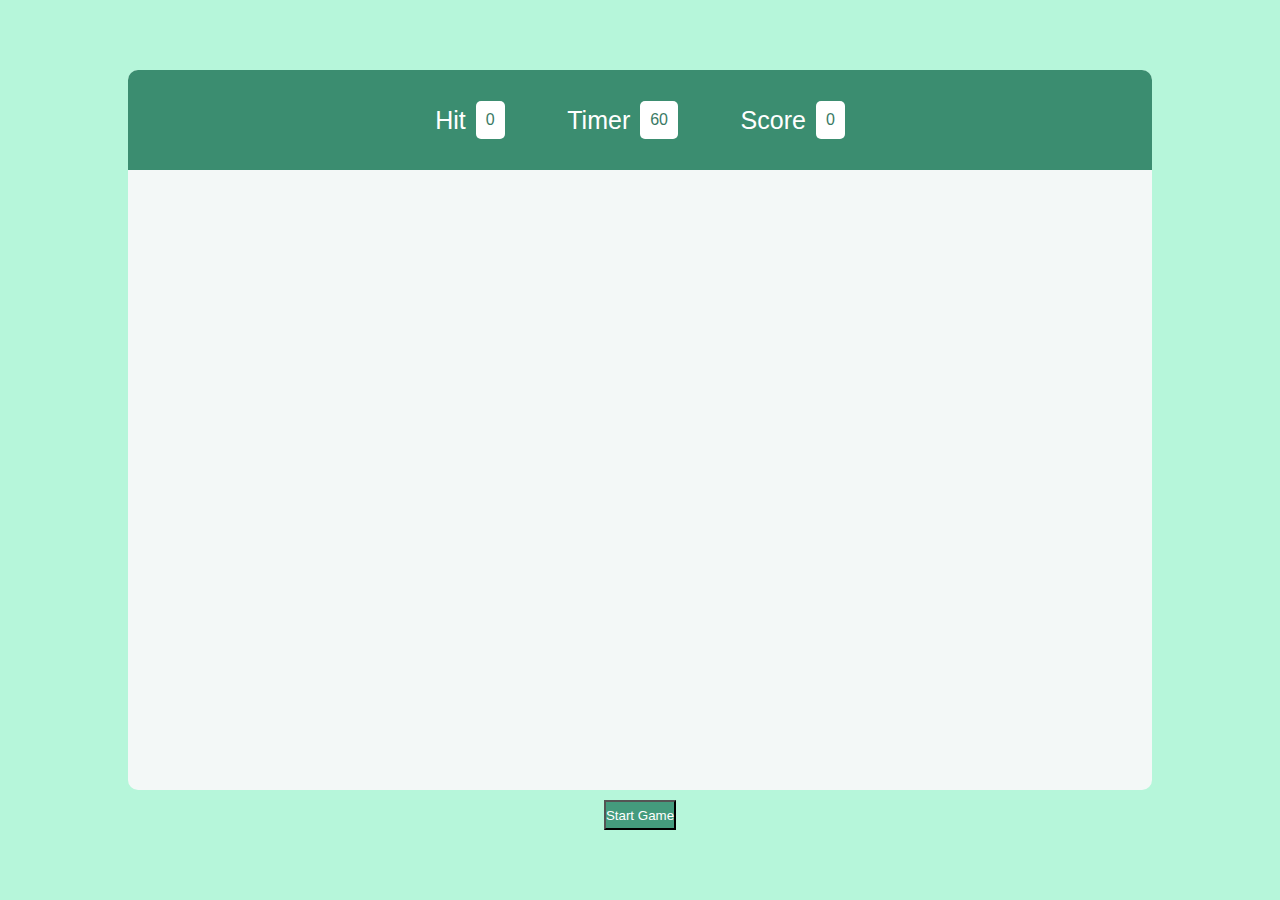
<file: BubbleGame/index.html>
<!DOCTYPE html>
<html lang="en">
<head>
    <meta charset="UTF-8">
    <meta name="viewport" content="width=device-width, initial-scale=1.0">
    <title>Bubble Game</title>
    <link rel="stylesheet" href="style.css">
</head>
<body>
    <div id="main">
        <div id="panel">
            <div id="top-panel"> 
                    <div class="elem">
                        <h2>Hit</h2>
                        <div id="hitval" class="box">0</div>
                    </div>
                    <div class="elem">
                        <h2>Timer</h2>
                        <div id = "timerval" class="box">60</div>
                    </div>
                    <div class="elem">
                        <h2>Score</h2>
                        <div id="scoreval" class="box">0</div>
                    </div>              
            </div>
            <div id="bottom-panel">
                
            </div>
            
        </div>
        <button id="start-btn">Start Game</button>
    </div>
    <script src="script.js"></script>
</body>
</html>
</file>
<file: BubbleGame/style.css>
*{
    margin: 0;
    padding: 0;
    box-sizing: border-box;
    font-family:Arial, Helvetica, sans-serif;
}
html, body{
    height: 100%;
    width: 100%;
}

#main{
    height: 100%;
    width: 100%;
    background-color: rgb(182, 246, 218);
    display: flex;
    align-items: center;
    justify-content: center;
    flex-direction: column;
    gap: 10px;
}
#panel{
    height: 80%;
    width: 80%;
    background-color: rgb(243, 248, 247);
    border-radius: 10px;
    overflow: hidden; 
}
#top-panel{
    padding: 0 30%;
    display: flex;
    align-items: center;
    justify-content: space-between;
    height: 100px;
    width: 100%;
    background-color: rgb(59, 141, 112);
    color: white;
    
}
.elem{
    display: flex;
    align-items: center;
    gap: 10px;
    
}
.elem h2{
    font-size: 25px;
    font-weight: 100;
    
}
.box{
    padding: 10px ;
    background-color: white;
    border-radius: 5px;
    color: rgb(58, 122, 100);
}
#bottom-panel{
    display: flex;
    gap: 10px;
    flex-wrap: wrap;
    align-items: center;
    justify-content: center;
    text-align: center;
    height: calc(100% - 100px);
    width: 100%;
    padding: 15px;
}
.bubble{
    height: 50px;
    width: 50px;
    background-color: rgb(68, 155, 125);
    color: whitesmoke;
    border-radius: 50%;
    display: flex;
    align-items: center;
    justify-content: center;
}
.bubble:hover{
    cursor: pointer;
    background-color: rgb(49, 116, 92);
}
#start-btn{
    color: white;
    height: 30px;
    background-color:rgb(68, 155, 125) ;
}
</file>
